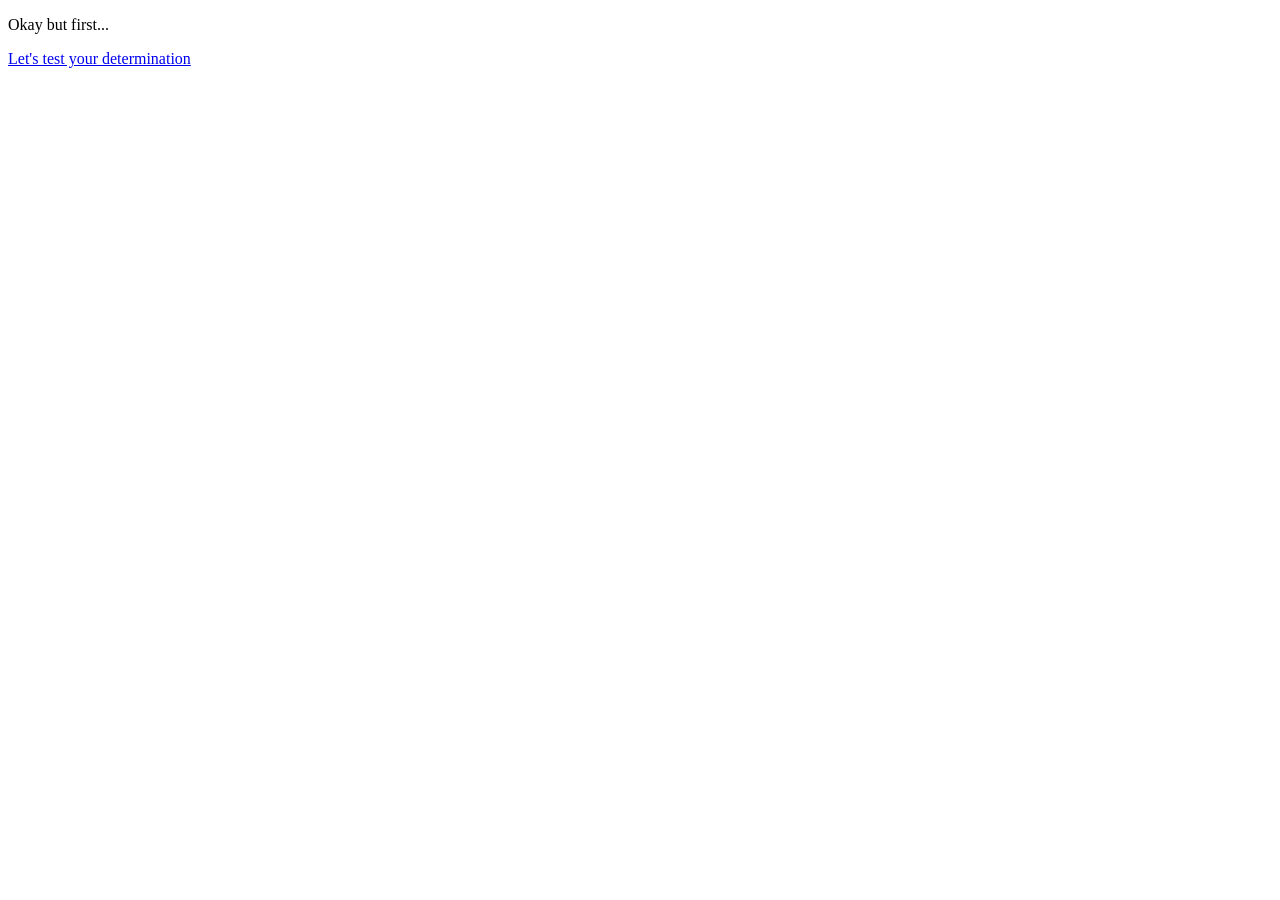
<file: submitrecord.html>
<!DOCTYPE html>
<html lang="en">
    <head>
        <meta charset="UTF-8" />
        <meta name="viewport" content="width=1024" />
        <title>Record Submission</title>
    </head>
    <body id="app">
        <p>Okay but first...</p>
        <a href="https://jcw87.github.io/c2-sans-fight/">Let's test your determination</a>
    </body>
</html>
</file>
